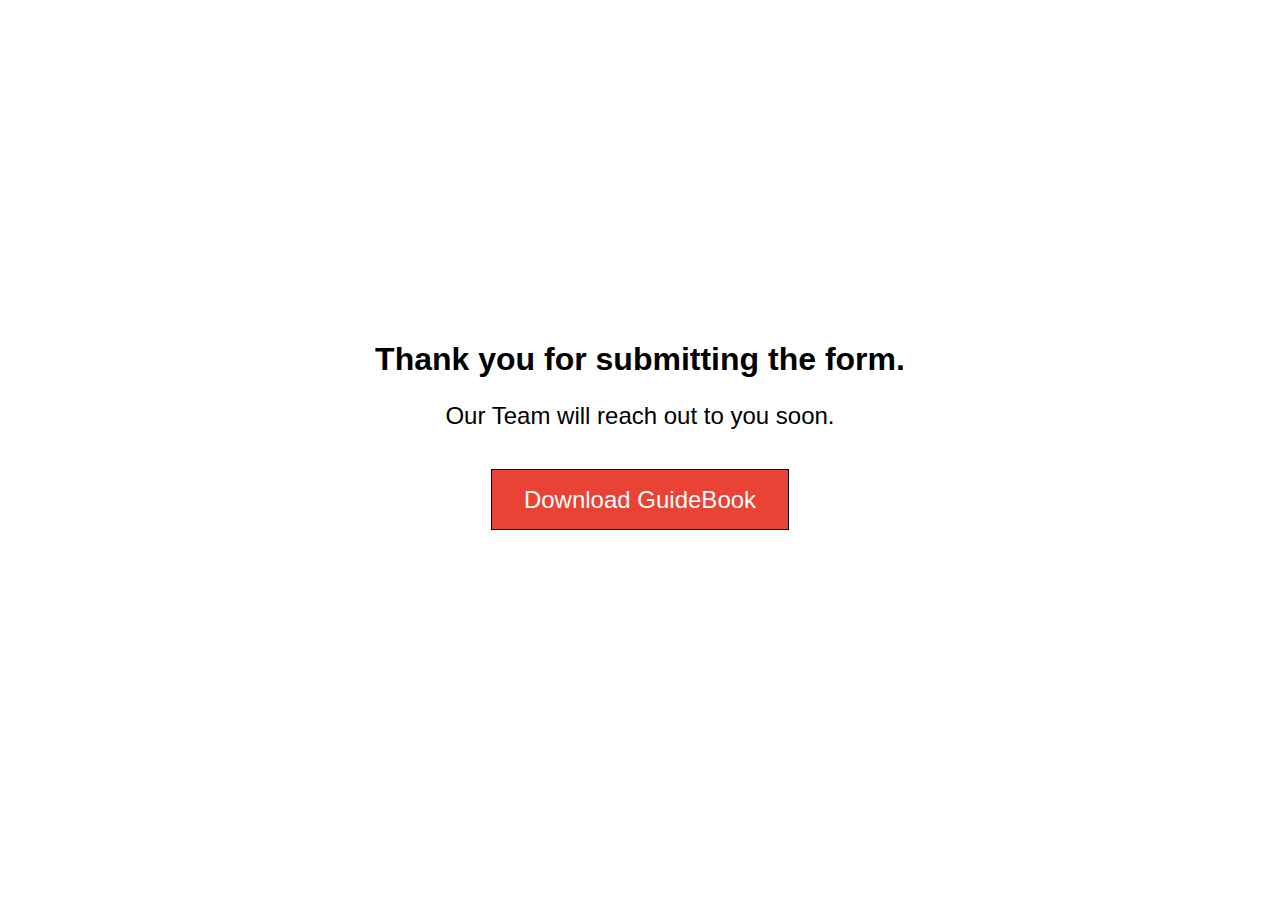
<file: thankyou.html>
<!DOCTYPE html>
<html lang="en">

<head>
    <meta charset="UTF-8">
    <meta http-equiv="X-UA-Compatible" content="IE=edge">
    <meta name="viewport" content="width=device-width, initial-scale=1.0">
    <link rel="stylesheet" href="thanks.css">
    <title>Thank you!</title>

    <!-- Google tag (gtag.js) -->
    <script async src="https://www.googletagmanager.com/gtag/js?id=AW-11093901755"></script>
    <script> window.dataLayer = window.dataLayer || []; function gtag() { dataLayer.push(arguments); } gtag('js', new Date()); gtag('config', 'AW-11093901755'); </script>

    <!-- Event snippet for Art and Design USA conversion page -->
    <script>
        gtag('event', 'conversion', { 'send_to': 'AW-11093901755/3YO7CLSdy5QYELuD_qkp' });
    </script>


</head>



<body>
    <h1>Thank you for submitting the form.</h1>
    <p>Our Team will reach out to you soon.</p>
    <div class="button">
        <a href="usa.pdf" download>Download GuideBook</a>
    </div>

</body>

</html>
</file>
<file: thanks.css>
body {
    font-family: sans-serif;
}

h1 {
    padding-top: 20rem;
    text-align: center;
}

p {
    text-align: center;
    font-size: 1.5rem;
    padding-bottom: 2rem;
}

.button {
    text-align: center;
}

a {
    text-decoration: none;
    font-size: 1.5rem;
    font-family: inherit;
    border: 1px solid black;
    padding: 1rem 2rem;
    background-color: #EA4235;
    color: white;
}
</file>
